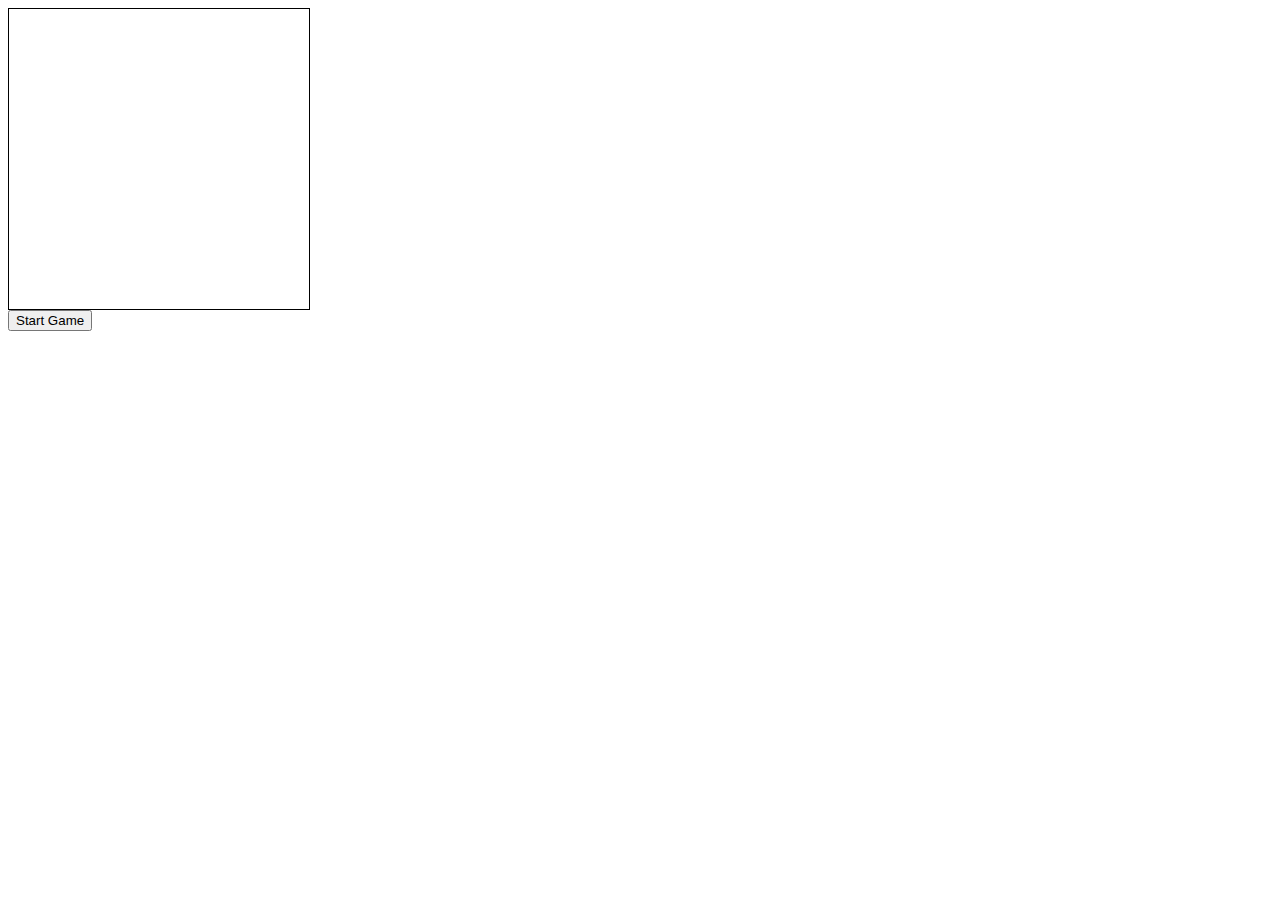
<file: developer/generated/index.html>
<!DOCTYPE html>
<html>
<head>
    <style>
        #gameArea {
            position: relative;
            height: 300px;
            width: 300px;
            border: 1px solid black;
        }
        .snake {
            background-color: green;
            position: absolute;
            height: 10px;
            width: 10px;
        }
        .food {
            background-color: red;
            position: absolute;
            height: 10px;
            width: 10px;
        }
    </style>
</head>
<body>
    <div id="gameArea"></div>
    <div id="scoreDisplay"></div>
    <button onclick="startGame()">Start Game</button>

    <script>
        var gameArea = document.getElementById('gameArea');
        var scoreDisplay = document.getElementById('scoreDisplay');
        var snake = [{ top: 0, left: 0 }];
        var direction = 'right';
        var score = 0;
        var food = null;

        function startGame() {
            // Reset the game state
            snake = [{ top: 0, left: 0 }];
            direction = 'right';
            score = 0;
            if (food) food.parentElement.removeChild(food);
            food = null;
            // Start the game loop
            setInterval(gameLoop, 200);
        }

        function gameLoop() {
            var snakeHead = Object.assign({}, snake[0]); // copy head
            switch (direction) {
                case 'left':
                    snakeHead.left -= 10;
                    break;
                case 'up':
                    snakeHead.top -= 10;
                    break;
                case 'right':
                    snakeHead.left += 10;
                    break;
                case 'down':
                    snakeHead.top += 10;
                    break;
            }
            snake.unshift(snakeHead); // add new head to snake

            // Game over conditions
            if (snakeHead.left < 0 || snakeHead.top < 0 || snakeHead.left > 290 || snakeHead.top > 290) {
                return gameOver();
            }
            for (var i = 1; i < snake.length; i++) {
                if (snake[i].top === snakeHead.top && snake[i].left === snakeHead.left) {
                    return gameOver();
                }
            }

            // Food collision
            if (food && food.style.top === snakeHead.top + 'px' && food.style.left === snakeHead.left + 'px') {
                score++;
                food.parentElement.removeChild(food);
                food = null;
            } else {
                var removedTail = snake.pop();
                var removedTailEl = document.getElementById('snake' + removedTail.top + '-' + removedTail.left);
                if (removedTailEl) {
                    removedTailEl.parentElement.removeChild(removedTailEl);
                }
            }

            // Add the new head of the snake
            var el = document.createElement('div');
            el.id = 'snake' + snakeHead.top + '-' + snakeHead.left;
            el.className = 'snake';
            el.style.top = snakeHead.top + 'px';
            el.style.left = snakeHead.left + 'px';
            gameArea.appendChild(el);

            // Add food if there is none
            if (!food) {
                var foodEl = document.createElement('div');
                foodEl.className = 'food';
                foodEl.style.top = Math.floor(Math.random() * 30) * 10 + 'px';
                foodEl.style.left = Math.floor(Math.random() * 30) * 10 + 'px';
                gameArea.appendChild(foodEl);
                food = foodEl;
            }

            // Update the score
            scoreDisplay.textContent = 'Score: ' + score;
        }

        function gameOver() {
            alert('Game Over! Your score was ' + score);
        }

        window.addEventListener('keydown', function(e) {
            switch (e.key) {
                case 'ArrowUp':
                    if (direction !== 'down') direction = 'up';
                    break;
                case 'ArrowDown':
                    if (direction !== 'up') direction = 'down';
                    break;
                case 'ArrowRight':
                    if (direction !== 'left') direction = 'right';
                    break;
                case 'ArrowLeft':
                    if (direction !== 'right') direction = 'left';
                    break;
            }
        });
    </script>
</body>
</html>
</file>
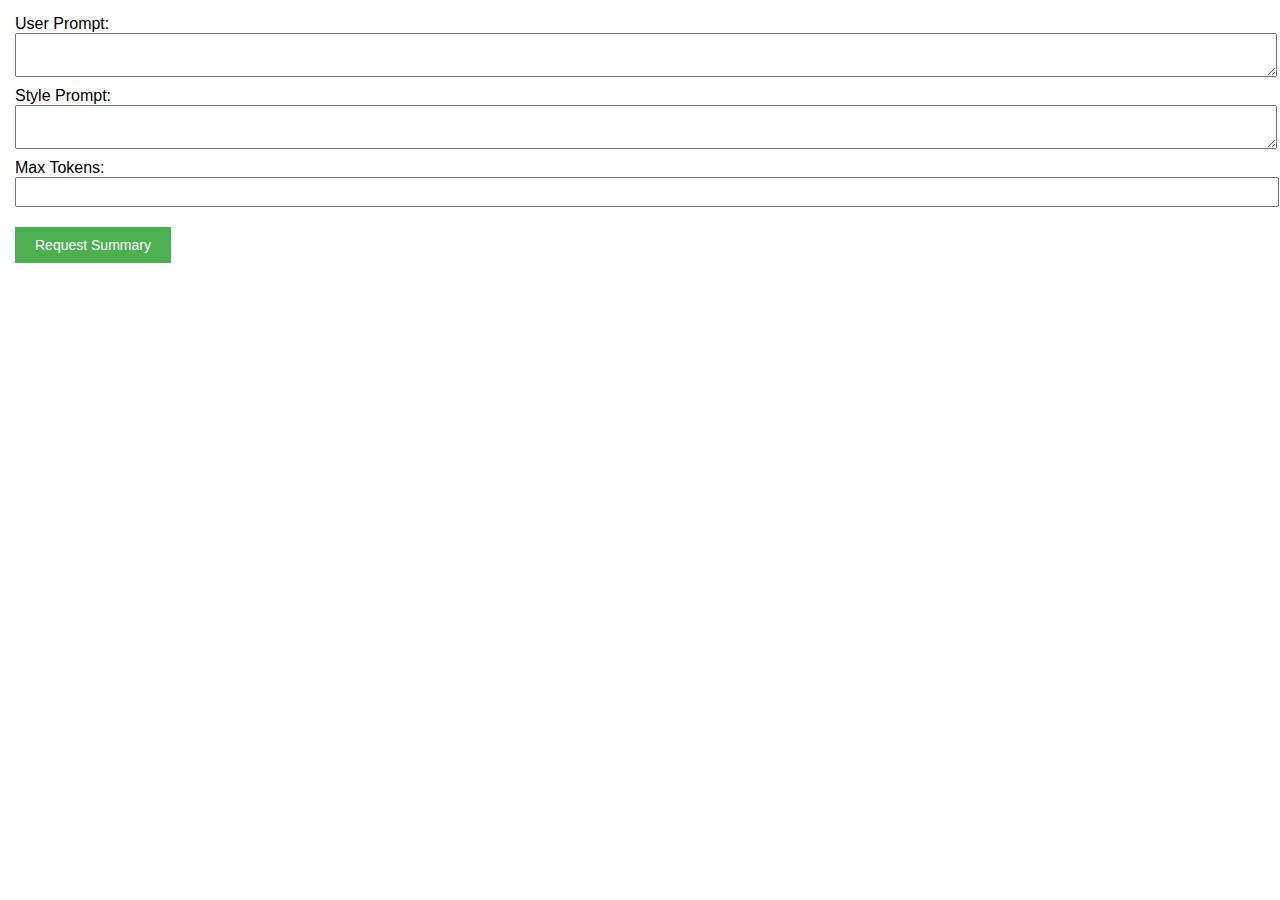
<file: developer/code2prompt2code/popup.html>
<!DOCTYPE html>
<html lang="en">
<head>
    <meta charset="UTF-8">
    <meta name="viewport" content="width=device-width, initial-scale=1.0">
    <title>Anthropic Claude Summary Extension</title>
    <link rel="stylesheet" href="styles.css">
</head>
<body>
    <form>
        <label for="userPrompt">User Prompt:</label>
        <textarea id="userPrompt"></textarea>
        <label for="stylePrompt">Style Prompt:</label>
        <textarea id="stylePrompt"></textarea>
        <label for="maxTokens">Max Tokens:</label>
        <input type="number" id="maxTokens">
        <button type="button" id="sendButton">Request Summary</button>
    </form>
    <div id="content"></div>
    <div id="loadingIndicator" style="display:none;"></div>
    <script src="popup.js"></script>
</body>
</html>
</file>
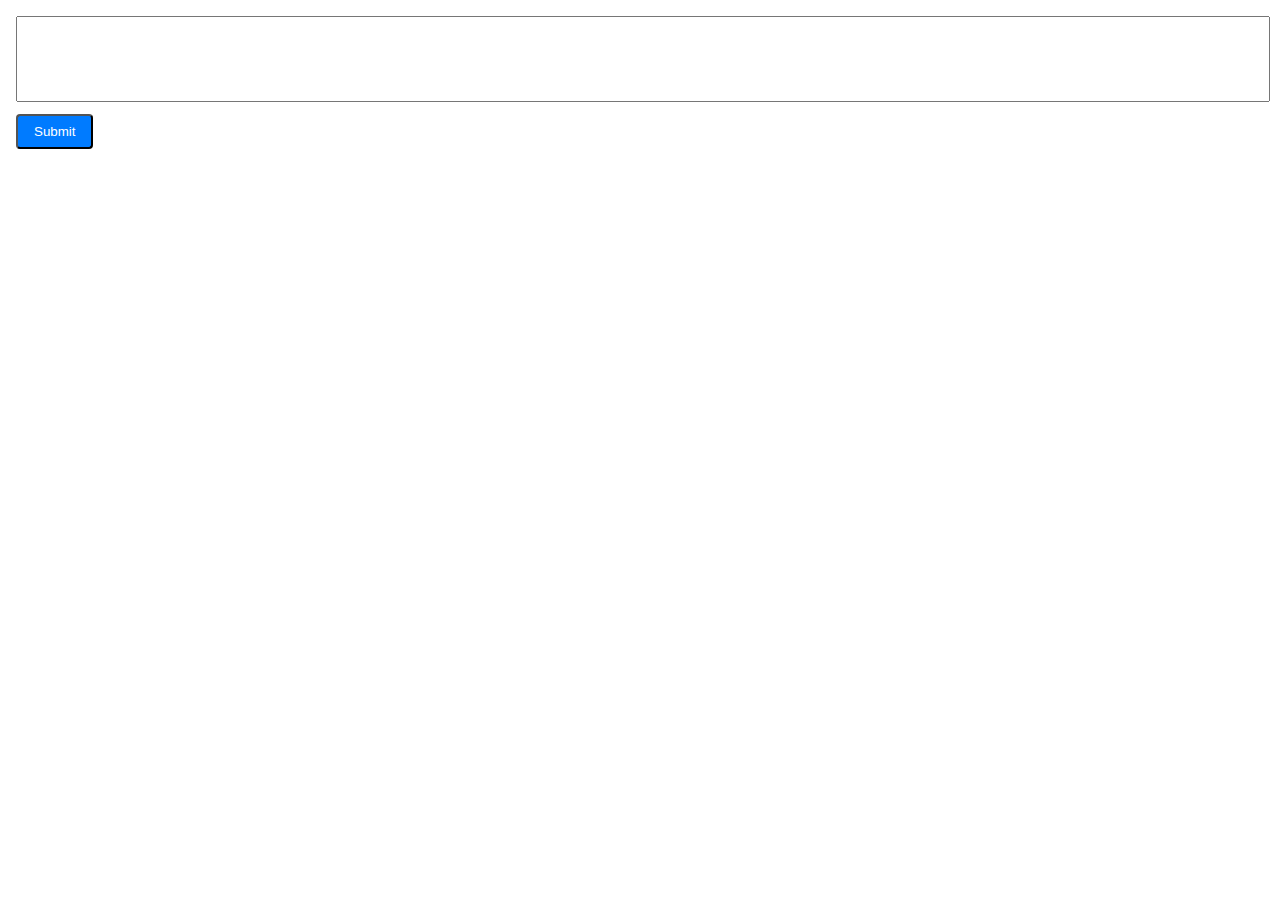
<file: developer/exampleChromeExtension/popup.html>
<!DOCTYPE html>
<html lang="en">
<head>
  <meta charset="UTF-8">
  <meta name="viewport" content="width=device-width, initial-scale=1.0">
  <title>Anthropic Summary</title>
  <link rel="stylesheet" href="styles.css">
</head>
<body>
  <div id="content"></div>
  <div id="loadingIndicator"></div>
  <textarea id="userPrompt"></textarea>
  <button id="sendButton">Submit</button>
  <script src="popup.js"></script>
</body>
</html>
</file>
<file: developer/code2prompt2code/styles.css>
body {
  font-family: Arial, sans-serif;
  margin: 0;
  padding: 15px;
}

textarea, input {
  display: block;
  width: 100%;
  margin-bottom: 10px;
  padding: 5px;
  font-size: 14px;
}

button {
  background-color: #4CAF50;
  border: none;
  color: white;
  padding: 10px 20px;
  text-align: center;
  text-decoration: none;
  display: inline-block;
  font-size: 14px;
  margin: 10px 0;
  cursor: pointer;
}

button:hover {
  background-color: #45a049;
}

#content {
  margin-top: 20px;
  font-size: 14px;
  line-height: 1.5;
}

#loadingIndicator {
  display: none;
  font-size: 14px;
  color: #999;
}
</file>
<file: developer/exampleChromeExtension/styles.css>
body {
  margin: 16px;
  font-family: -apple-system, BlinkMacSystemFont, "Segoe UI", Roboto, Helvetica, Arial, sans-serif, "Apple Color Emoji", "Segoe UI Emoji", "Segoe UI Symbol";
  min-width: 400px;
  min-height: 600px;
}

#content {
  margin-bottom: 16px;
}

#userPrompt {
  width: 100%;
  height: 80px;
  resize: none;
  margin-bottom: 8px;
}

#sendButton {
  display: inline-block;
  background-color: #007bff;
  color: white;
  padding: 8px 16px;
  border-radius: 4px;
  text-decoration: none;
  cursor: pointer;
  transition: background-color 0.2s;
}

#sendButton:hover {
  background-color: #0056b3;
}

#sendButton:disabled {
  background-color: #6c757d;
  cursor: not-allowed;
}

#loadingIndicator {
  display: none;
  width: 100%;
  height: 8rem;
  border-radius: 1rem;
  margin-bottom: 2rem;
  background-image: linear-gradient(-45deg, #007bff 25%, transparent 25%, transparent 50%, #007bff 50%, #007bff 75%, transparent 75%, transparent);
  background-size: 40px 40px;
  animation: loading 1s linear infinite;
}

@keyframes loading {
  0% {
    background-position: 40px 0;
  }
  100% {
    background-position: 0 0;
  }
}
</file>
